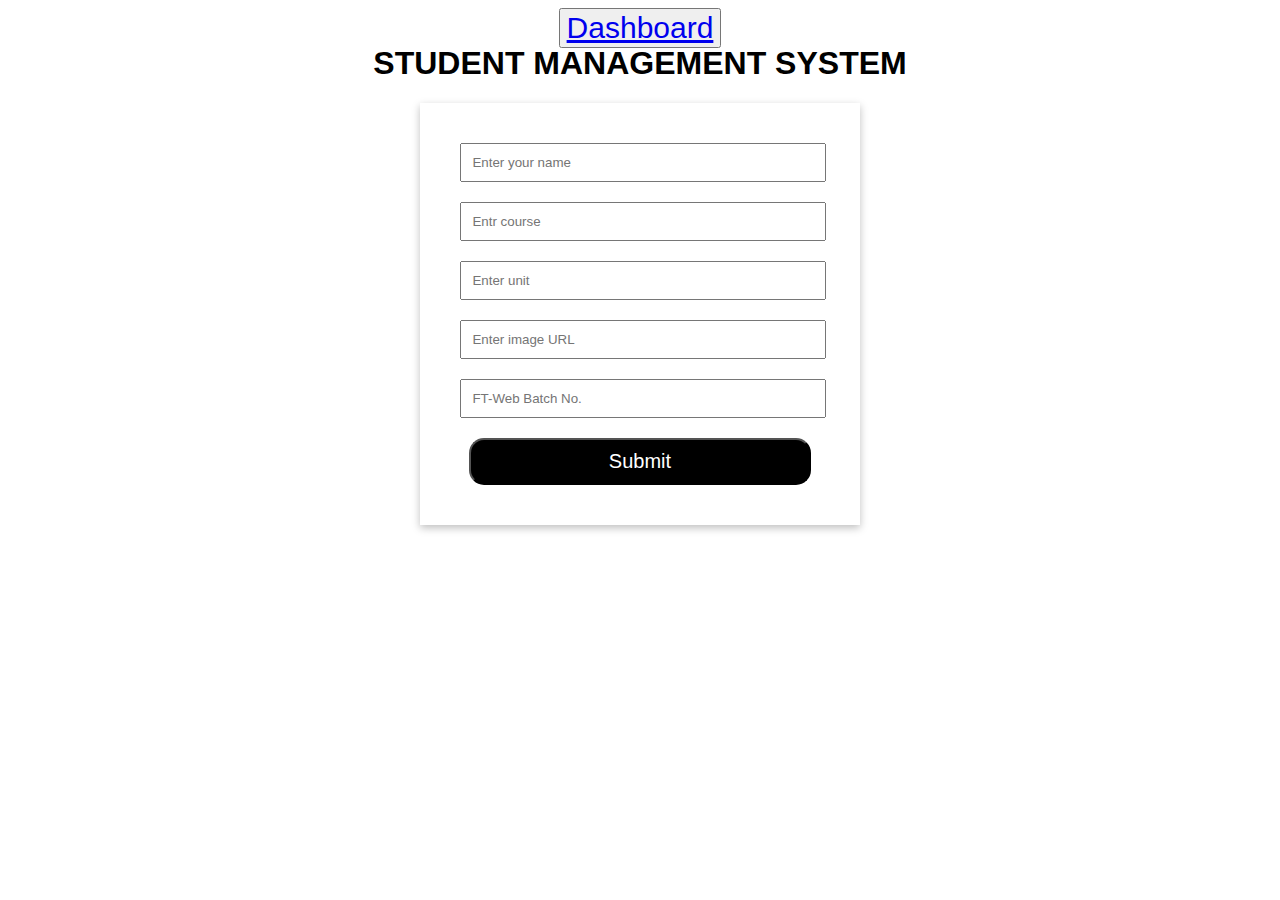
<file: index.html>
<!DOCTYPE html>
<html lang="en">
<head>
    <meta charset="UTF-8">
    <meta http-equiv="X-UA-Compatible" content="IE=edge">
    <meta name="viewport" content="width=device-width, initial-scale=1.0">
    <title>Student Management System</title>
    <link rel="stylesheet" href="./index.css">
    <link rel="stylesheet" href="./index.js">
</head>
<div id="count">

</div>
    <button id="das">
        <a href="./dashboard.html">Dashboard</a>
    </button>
    <div id="create">
    
    <h1>STUDENT MANAGEMENT SYSTEM</h1>
    <form id="students_data" onsubmit="storeData(event)">
       <input id="name" placeholder="Enter your name" type="text">
       <input id="course" placeholder="Entr course" type="text">
       <input id="unit" placeholder="Enter unit" type="number">
       <input id="image" placeholder="Enter image URL" type="text">
       <input id="batch" placeholder="FT-Web Batch No." type="number">
       <input type="submit" id="submit">
    </form>
    </div>
</body>
</html>
<script src="./index.js"></script>
</file>
<file: index.css>
body{
    text-align: center;
    font-weight: bold;
}
h1{
    text-align: center;
    font-family: 'Segoe UI', Tahoma, Geneva, Verdana, sans-serif;
    margin-top: -3px;
}
#create>form{
    width:30%;
    margin:auto;
    padding:30px;
    box-shadow: rgba(0,0,0,0.25) 0px 3px 8px;
    font-family: 'Segoe UI', Tahoma, Geneva, Verdana, sans-serif;
    font-weight: bold;
}
#name,#course,#unit,#image,#batch,#submit{
    width:90%;
    margin:10px;
    padding:10px;
}
input[type="submit"]{
    color:white;
    background-color:black;
    font-size: 20px;
    width:50%;

    border-radius: 15px;

}
#das{
    font-size: 30px;
    color: black;
    
}
</file>
